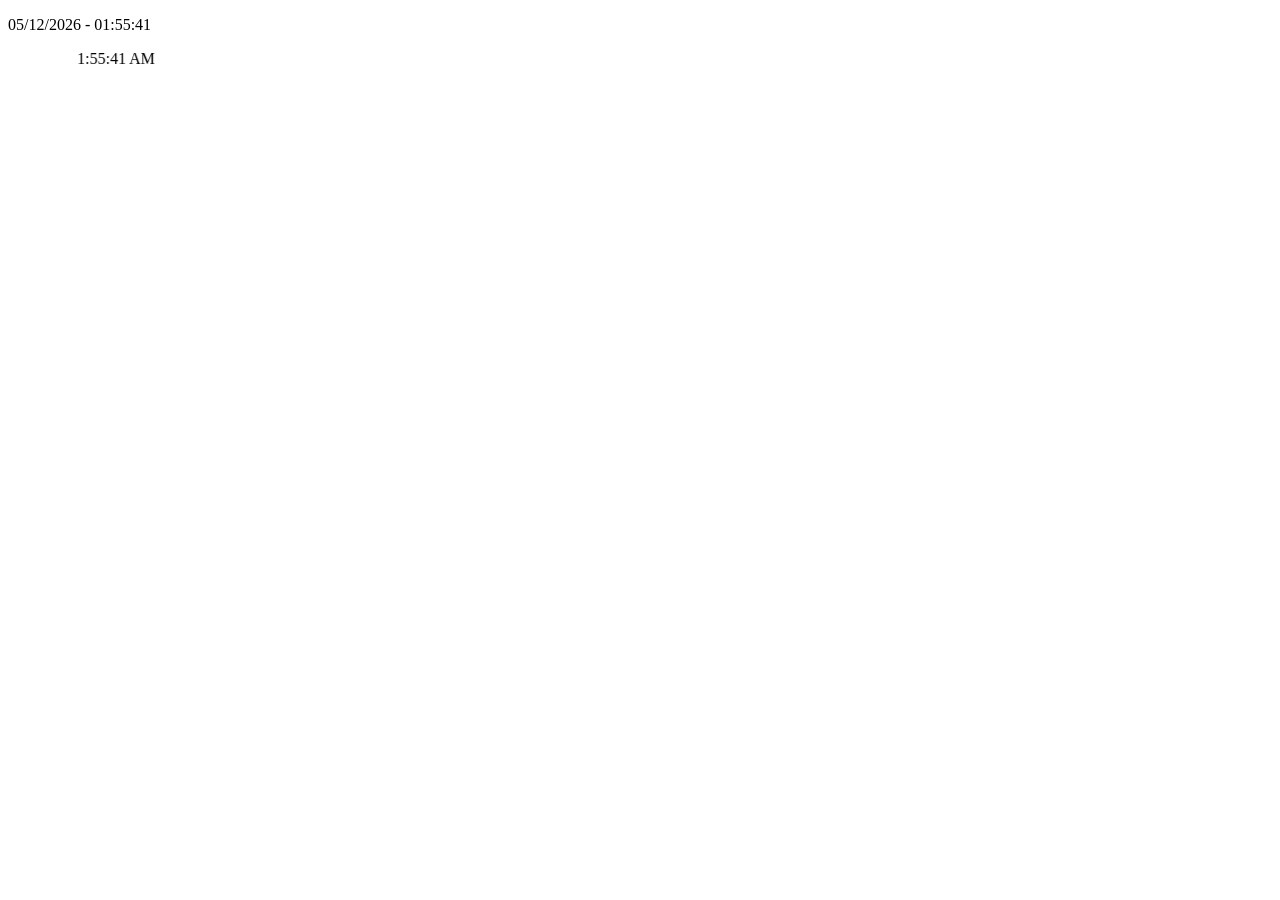
<file: aulas/index.html>
<!DOCTYPE html>
<html lang="en">

<head>
    <meta charset="UTF-8">
    <meta name="viewport" content="width=device-width, initial-scale=1.0">
    <title>Document</title>
</head>

<body>
    <p id="tempo"></p>
    <marquee behavior="" direction="right">hello</marquee>
</body>
<script src="./strings.js"></script>
<script src="./number.js"></script>
<script src="./Math.js"></script>
<script src="./array.js"></script>
<script src="./function.js"></script>
<script src="./operadorTernario.js"></script>
<script src="./Date.js"></script>
<script src="./atribuicaoDesestruturacao.js"></script>
<script src="./loop.js"></script>
<script src="./try_catch_throw.js"></script>

</html>
</file>
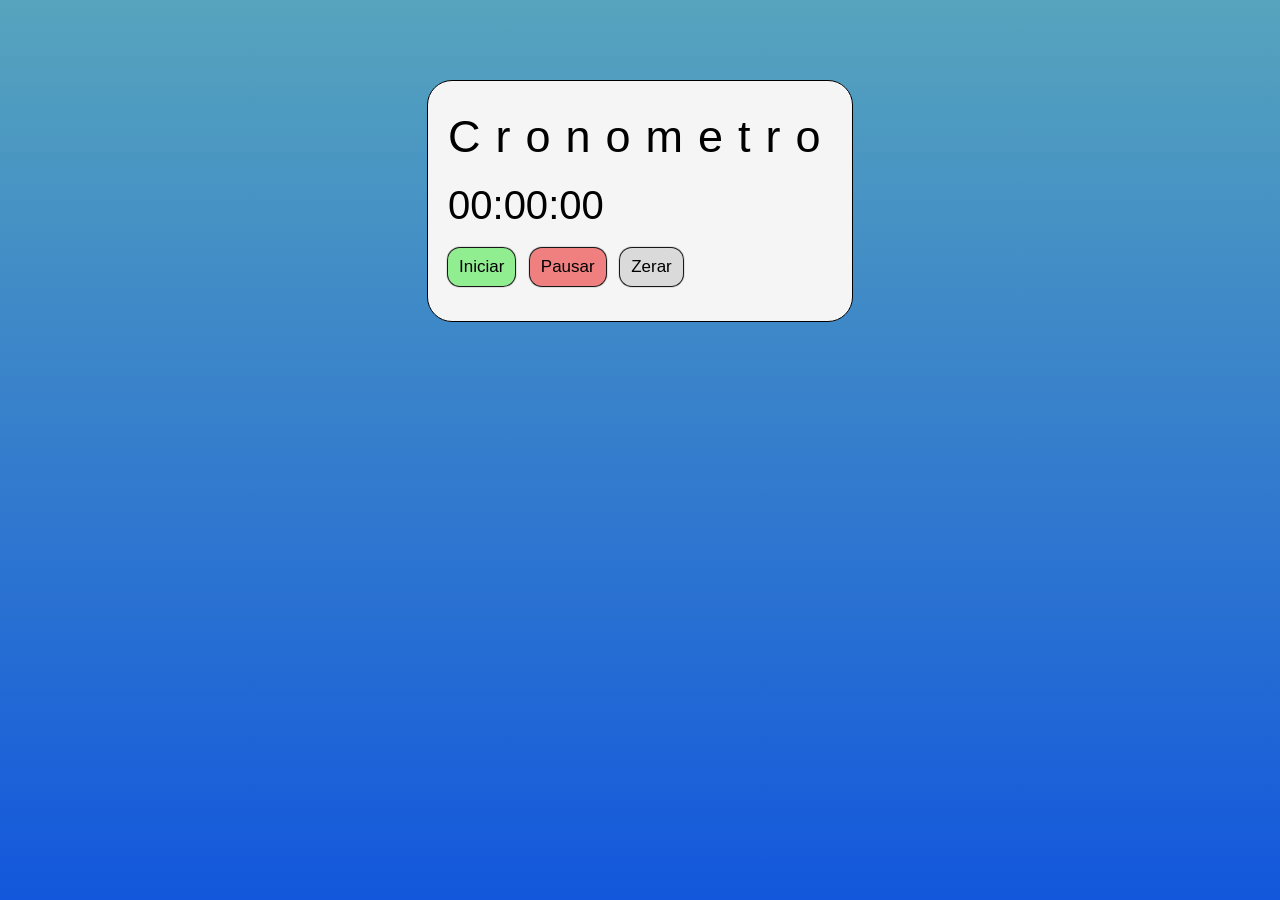
<file: exercicios/cronometro.html>
<!DOCTYPE html>
<html lang="en">

<head>
    <meta charset="UTF-8">
    <meta name="viewport" content="width=device-width, initial-scale=1.0">
    <link rel="stylesheet" href="./cronometro.css">
    <title>cronometro</title>
</head>

<body>
    <main>
        <section>
            <div class="container">
                <div class="cronometro">
                    <h1>Cronometro</h1>
                    <p><span id="hours">00</span>:<span id="minute">00</span>:<span id="second">00</span></p>
                    <button type="button" id="inicar" onclick="cronometro.start()">Iniciar</button>
                    <button type="button" id="pausar" onclick="cronometro.stop()">Pausar</button>
                    <button type="button" id="zera" onclick="cronometro.reset()">Zerar</button>
                </div>
            </div>
        </section>
    </main>

</body>
<script src="./cronometro.js"></script>

</html>
</file>
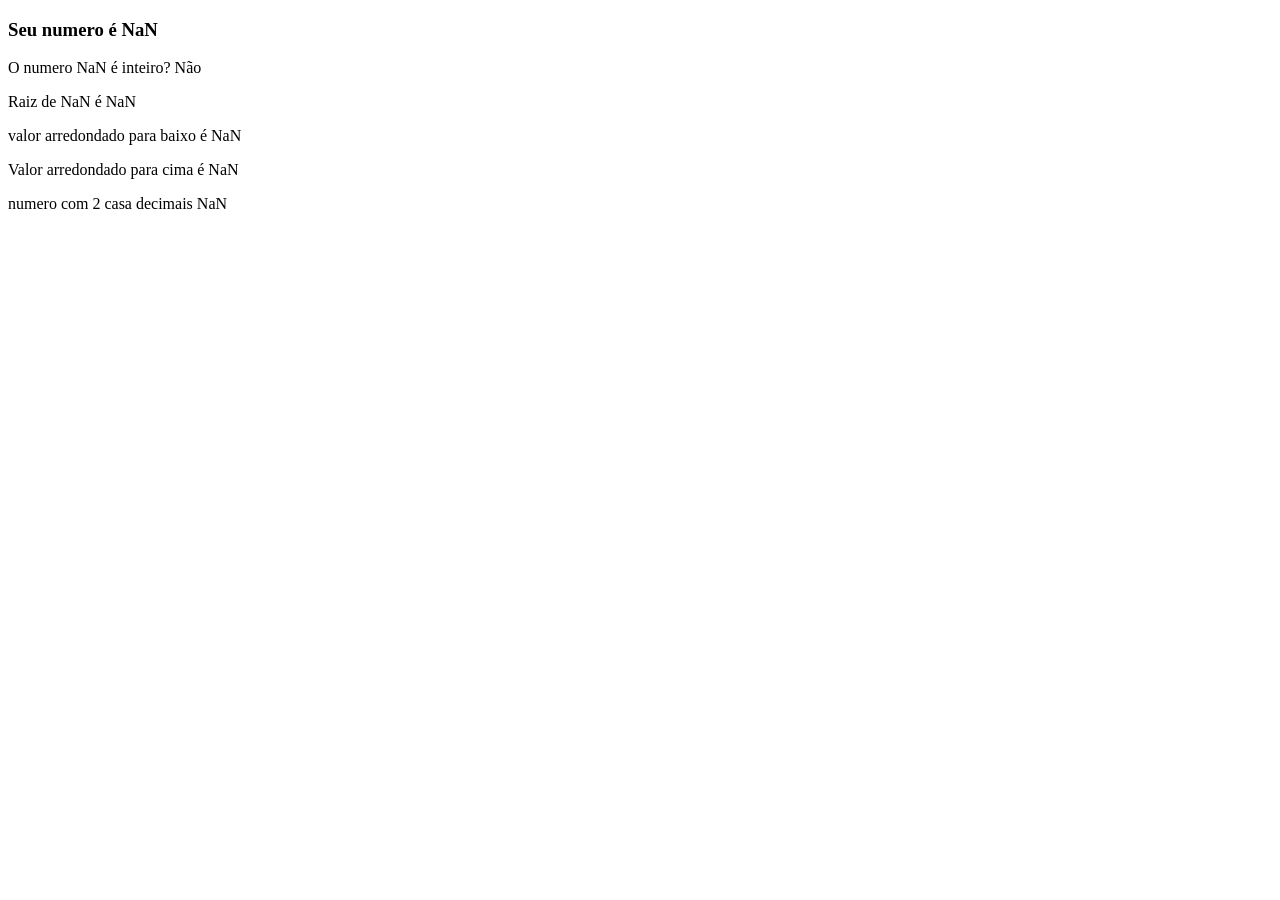
<file: exercicios/exercicio1.html>
<!DOCTYPE html>
<html lang="en">

<head>
    <meta charset="UTF-8">
    <meta name="viewport" content="width=device-width, initial-scale=1.0">
    <title>Document</title>
</head>

<body>
    <h3 id="tituloc">Seu numero é <span id="numberMain"></span></h3>
    <div id="texto"></div>
</body>
<script src="./exercicio1.js"></script>

</html>
</file>
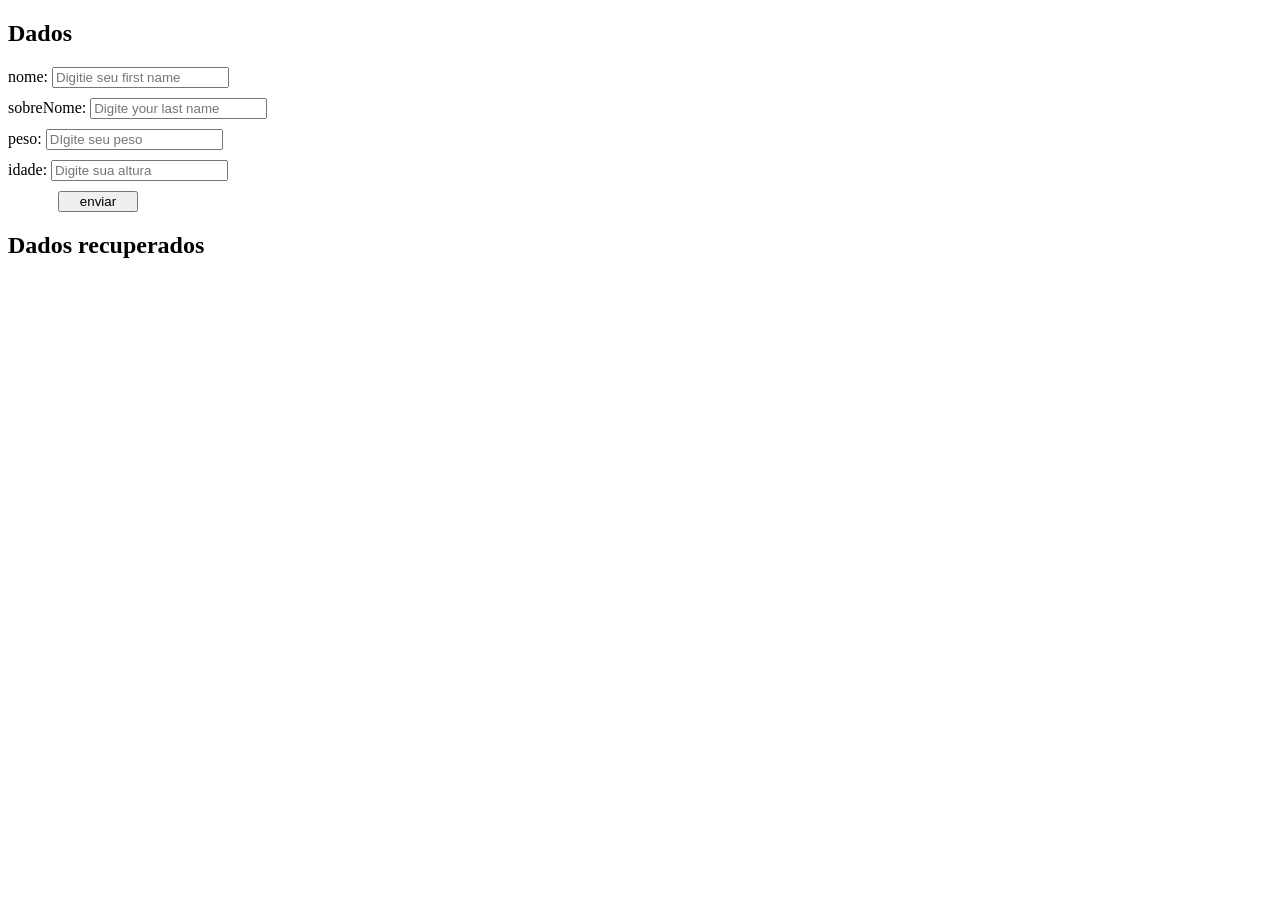
<file: exercicios/exercicio2.html>
<!DOCTYPE html>
<html lang="en">

<head>
    <meta charset="UTF-8">
    <meta name="viewport" content="width=device-width, initial-scale=1.0">
    <title>Document</title>
    <style>
        form {
            display: flex;
            flex-direction: column;
            gap: 10px;

        }

        p {
            margin: 5px
        }

        #enviar {
            width: 80px;
            margin-left: 50px;
        }
    </style>
</head>

<body>
    <div>

        <h2>Dados</h2>
        <form action="">
            <label for="nome">nome: <input type="text" id="nome" placeholder="Digitie seu first name"></label>
            <label for="sobreNome">sobreNome: <input type="text" id="sobreNome"
                    placeholder="Digite your last name"></label>
            <label for="peso">peso: <input type="text" id="peso" placeholder="DIgite seu peso"></label>
            <label for="idade">idade: <input type="text" id="idade" placeholder="Digite sua altura"></label>

            <input type="button" value="enviar" id="enviar" onclick="envioDados.enviar()">
        </form>
    </div>

    <div>
        <h2>Dados recuperados</h2>
    </div>
    <div id="dadosRecuperados">


    </div>
</body>
<script src="./exercicio2.js"></script>

</html>
</file>
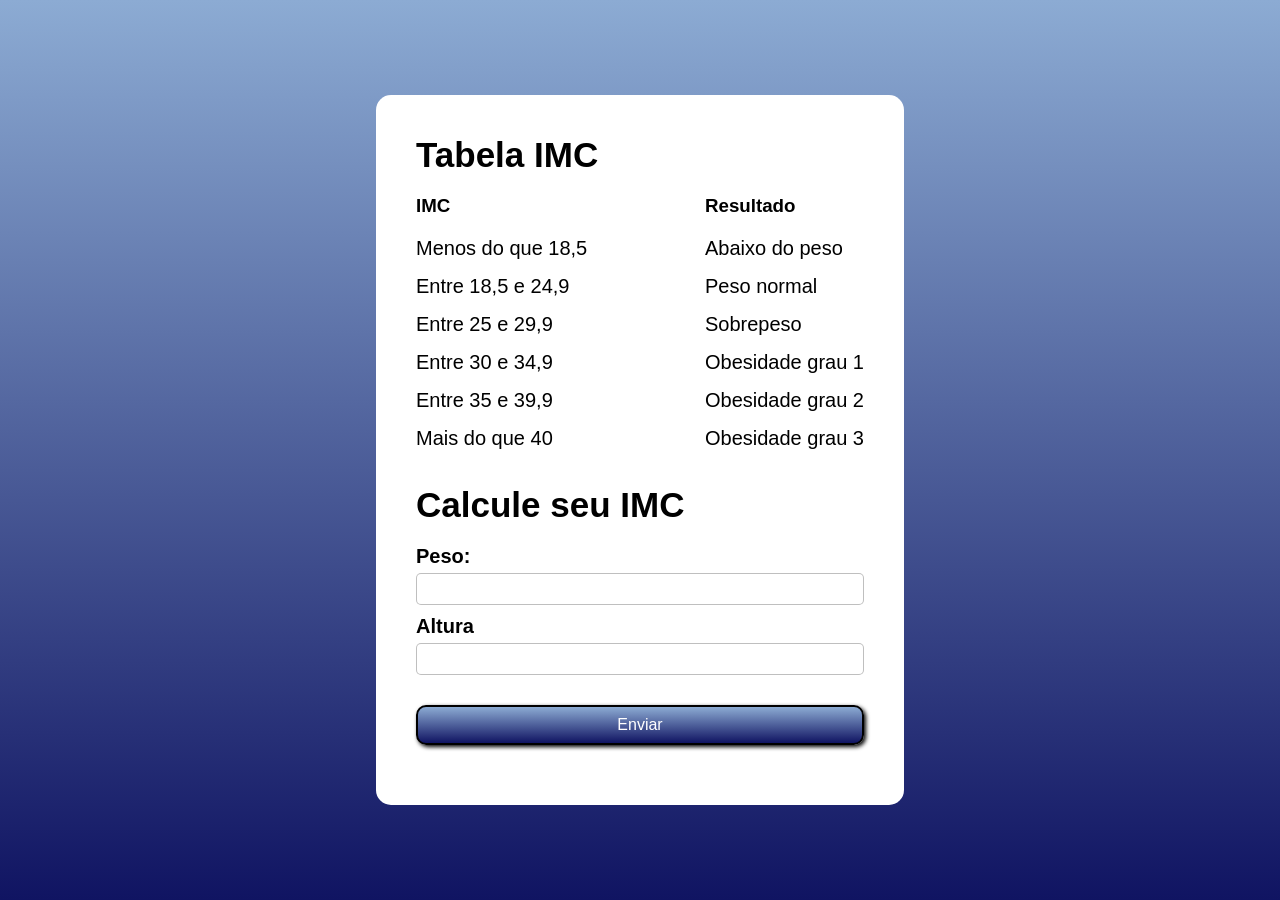
<file: exercicios/exercicio3.html>
<!DOCTYPE html>
<html lang="en">

<head>
    <meta charset="UTF-8">
    <meta name="viewport" content="width=device-width, initial-scale=1.0">
    <link rel="stylesheet" href="exercicio3.css">
    <title>Modelo</title>
</head>

<body>
    <main>
        <section>
            <div class="container">
                <h1>Tabela IMC</h1>
                <div id="tabela">

                    <div>
                        <h3>IMC</h3>
                        <p>Menos do que 18,5</p>
                        <p>Entre 18,5 e 24,9</p>
                        <p>Entre 25 e 29,9</p>
                        <p>Entre 30 e 34,9</p>
                        <p>Entre 35 e 39,9</p>
                        <p>Mais do que 40</p>
                    </div>
                    <div>
                        <h3>Resultado</h3>
                        <p id="abaixo">Abaixo do peso</p>
                        <p id="normal">Peso normal</p>
                        <p id="sobrepeso">Sobrepeso</p>
                        <p id="og1">Obesidade grau 1</p>
                        <p id="og2">Obesidade grau 2</p>
                        <p id="og3">Obesidade grau 3</p>
                    </div>
                </div>


                <h1>Calcule seu IMC</h1>
                <form action="" method="POST">
                    <label for="peso">Peso:</label>
                    <input type="text" id="peso" name="peso">

                    <label for="altura">Altura</label>
                    <input type="text" id="altura" name="altura">

                    <input type="button" onclick="imc.resultado()" value="Enviar" id="btn">
                </form>
                <div id="resultado">

                </div>

            </div>
        </section>
    </main>

</body>
<script src="exercicio3.js"></script>

</html>
</file>
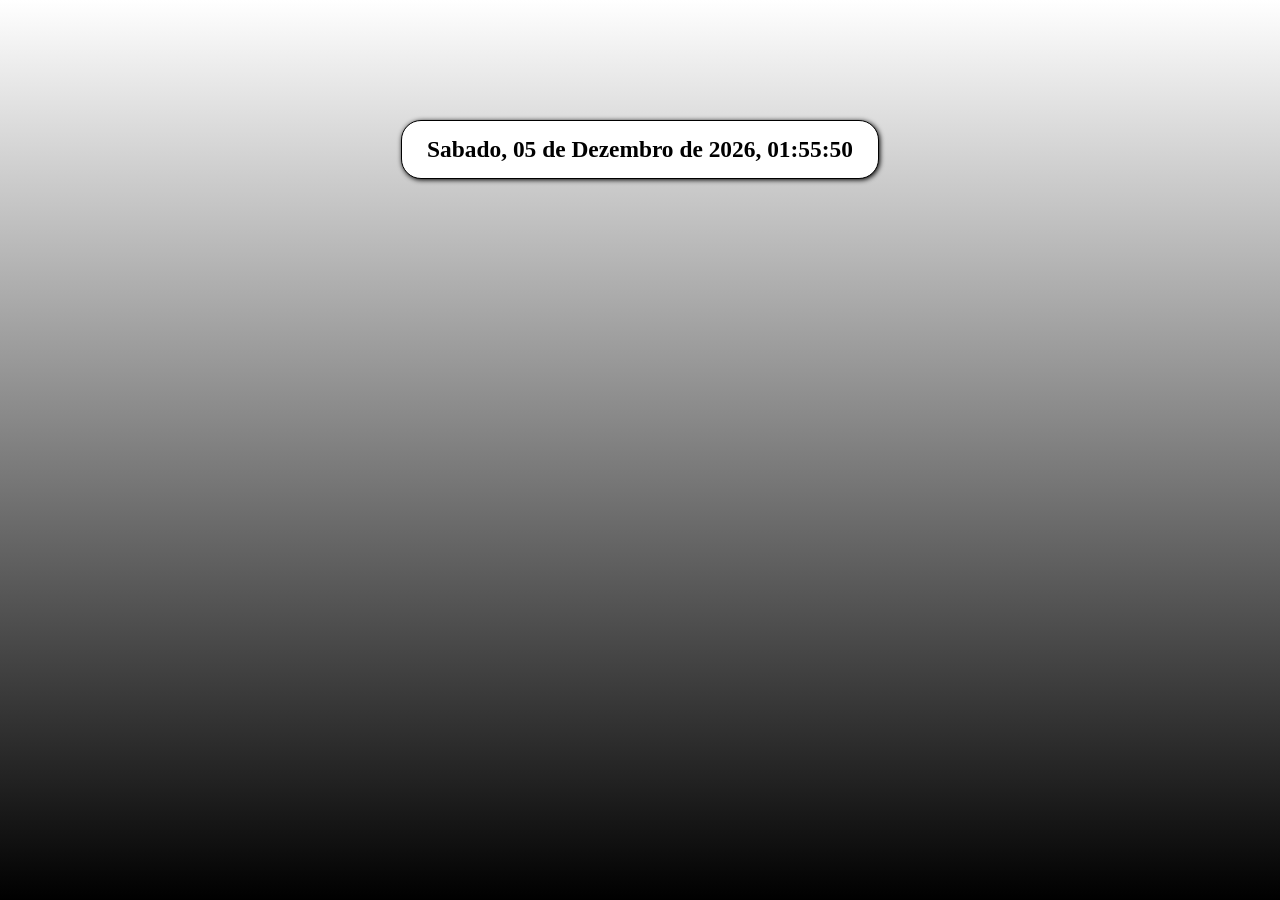
<file: exercicios/exercicio4.html>
<!DOCTYPE html>
<html lang="en">

<head>
    <meta charset="UTF-8">
    <meta name="viewport" content="width=device-width, initial-scale=1.0">
    <title>Document</title>
    <style>
        * {
            padding: 0;
            margin: 0;
        }

        body {
            background: linear-gradient(rgb(255, 255, 255), black);
            width: 100%;
            height: 100dvh;
            display: flex;
            justify-content: center;
        }

        #data {
            margin-top: 120px;
            background-color: white;
            height: 3%;
            padding: 15px 25px;
            border: 1px solid black;
            box-shadow: 1px 1px 5px black;
            font-size: 20px;
            border-radius: 20px;
        }
    </style>
</head>

<body>
    <div id="data">

    </div>

</body>
<script src="./exercicio4.js"></script>

</html>
</file>
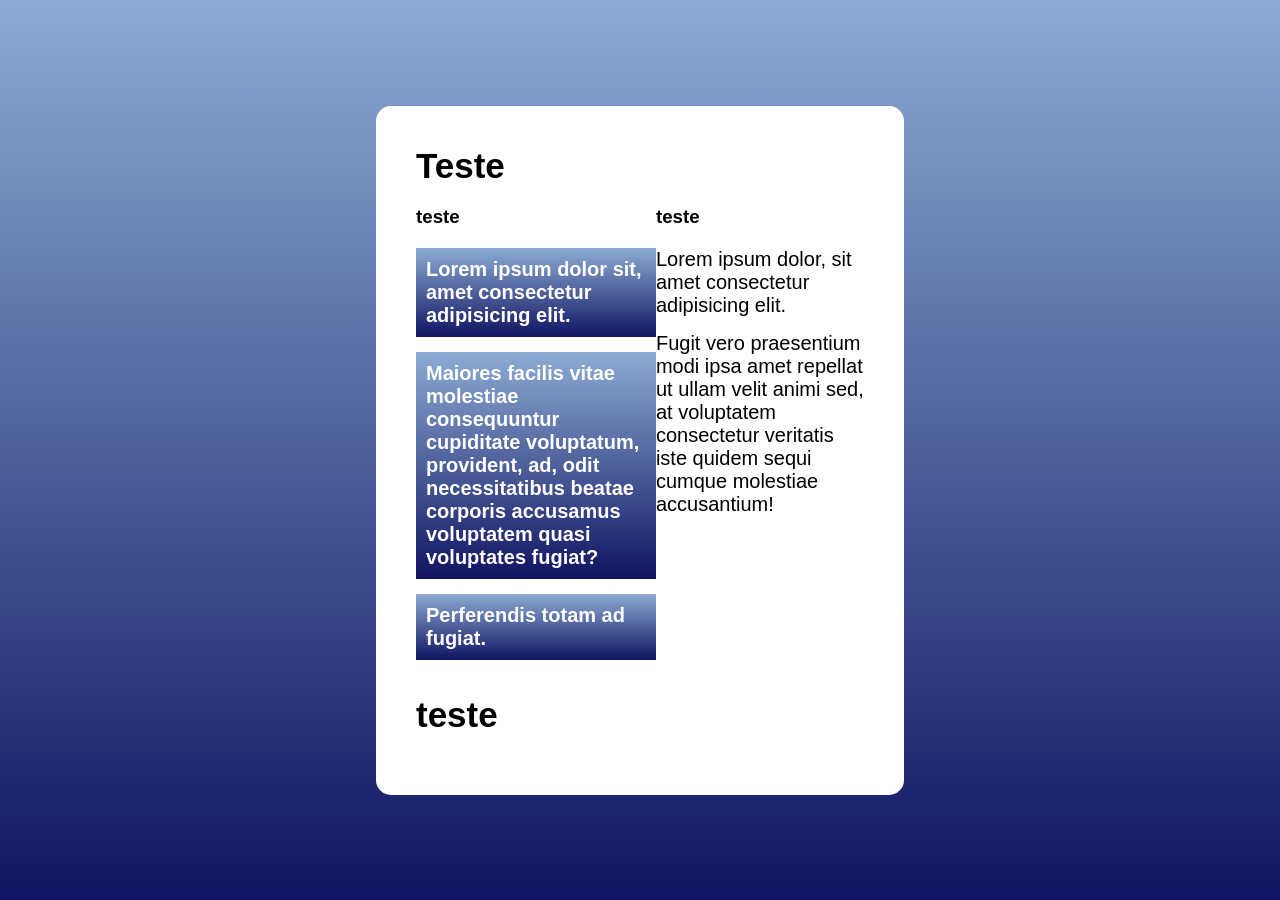
<file: exercicios/exercicio5.html>
<!DOCTYPE html>
<html lang="en">

<head>
    <meta charset="UTF-8">
    <meta name="viewport" content="width=device-width, initial-scale=1.0">
    <link rel="stylesheet" href="exercicio3.css">
    <title>Modelo</title>
</head>

<body>
    <main>
        <section>
            <div class="container">
                <h1>Teste</h1>
                <div id="tabela">

                    <div class="paragrafo">
                        <h3>teste</h3>
                        <p>Lorem ipsum dolor sit, amet consectetur adipisicing elit. </p>
                        <p> Maiores facilis vitae molestiae
                            consequuntur cupiditate voluptatum, provident, ad, odit necessitatibus beatae corporis
                            accusamus voluptatem quasi voluptates fugiat? </p>
                        <p> Perferendis totam ad fugiat.</p>

                    </div>
                    <div class="paragrafo2">
                        <h3>teste</h3>
                        <p>Lorem ipsum dolor, sit amet consectetur adipisicing elit. </p>
                        <p> Fugit vero praesentium modi ipsa
                            amet repellat ut ullam velit animi sed, at voluptatem consectetur veritatis iste quidem
                            sequi cumque molestiae accusantium!</p>
                    </div>
                </div>


                <h1>teste</h1>

                <div id="resultado">

                </div>

            </div>
        </section>
    </main>

</body>
<script src="exercicio5.js"></script>

</html>
</file>
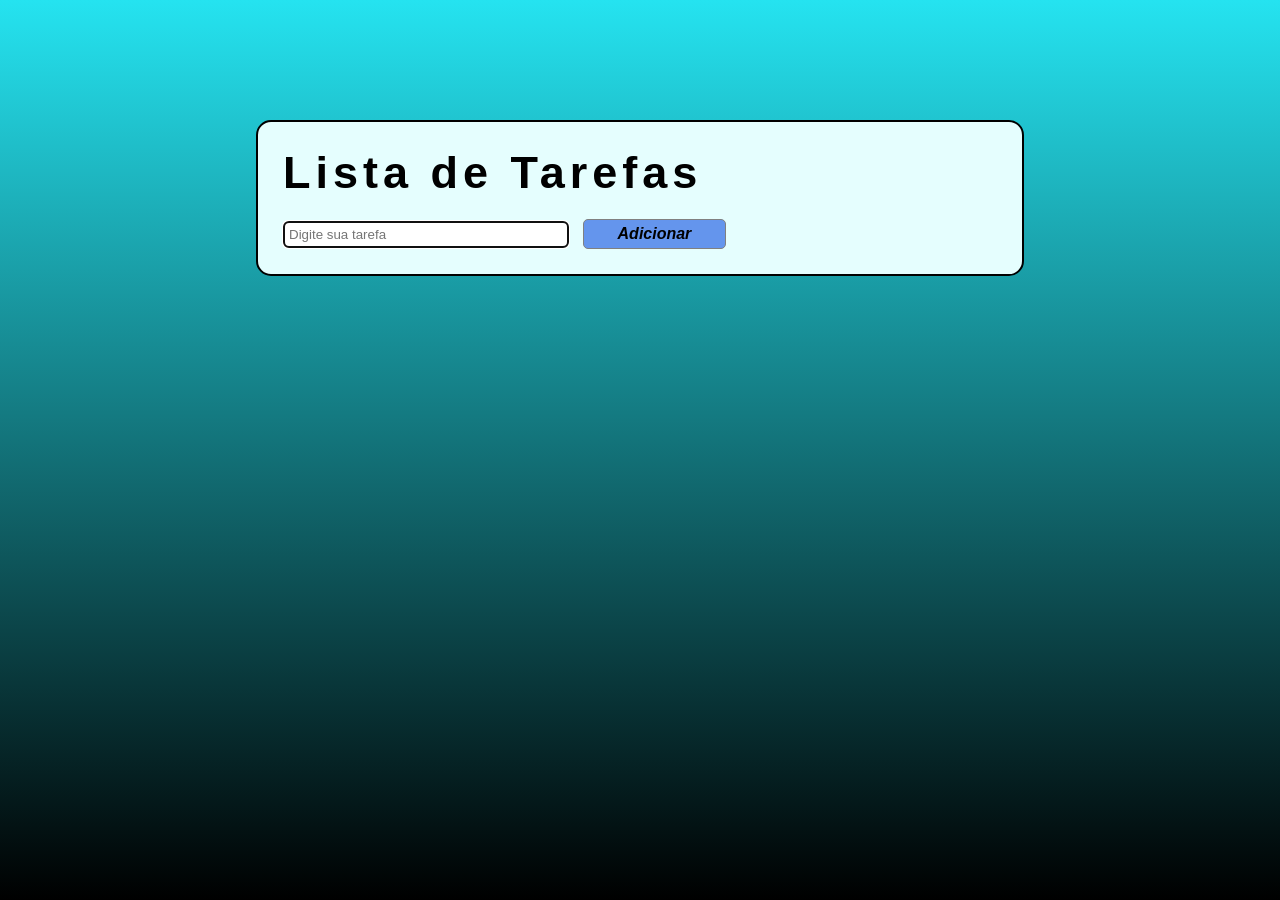
<file: exercicios/listaTarefas.html>
<!DOCTYPE html>
<html lang="en">

<head>
    <meta charset="UTF-8">
    <meta name="viewport" content="width=device-width, initial-scale=1.0">
    <link rel="stylesheet" href="./listaTarefas.css">
    <title>Lista Tarefa</title>
</head>

<body>
    <main>
        <section>

            <div class="container">
                <div class="listaTarefa">
                    <h1>Lista de Tarefas</h1>
                    <form action="">
                        <input type="text" autofocus id="campAdd" placeholder="Digite sua tarefa">
                        <input type="button" onclick="listaTarefa.toAdd()" value="Adicionar" id="toAdd">
                        <div id="tarefa">
                        </div>
                    </form>
                </div>
            </div>
        </section>
    </main>
</body>
<script src="./listaTarefas.js"></script>

</html>
</file>
<file: exercicios/cronometro.css>
* {
    padding: 0;
    margin: 0;
    font-family: Arial, Helvetica, sans-serif;
}

body {
    background: linear-gradient(rgb(86,164,189),rgb(19,87,220))no-repeat;
    height: 100dvb;
}

.container {
    display: flex;
    justify-content: center;
    align-items: center;
}

.cronometro {
    margin-top: 80px;
    border: 1px solid black;
    width: 30%;
    height: 200px;
    background: whitesmoke;
    border-radius: 25px;
    padding: 20px;
}

h1 {
    font-size: 45px;
    font-weight: 400;
    letter-spacing: 15px;
    margin-bottom: 20px;
    margin-top: 10px;
}

p {
    font-size: 40px;
    margin-bottom: 20px;
}


button {
    padding: 8px 10px;
    border-radius: 12px;
    margin-right: 10px;
    font-size: 17px;
    border: 1px solid transparent;
    box-shadow: 0px 0px 1px 1px black;
    transition: all 0.2s;
}

button:hover {
    border: 1px solid black;
    box-shadow: 0px 0px 4px 1px black;
}

#inicar {
    background: lightgreen;
}
#pausar {
    background: lightcoral;

}
#zera{
    background: rgb(218, 218, 219);
}
</file>
<file: exercicios/exercicio3.css>
* {
    padding: 0;
    margin: 0;
    font-family: Arial, Helvetica, sans-serif;
}
    body{
    background: linear-gradient(rgb(140, 171, 211),rgb(16, 20, 98)) no-repeat;
    height: 100dvb;
    width: 100%;
}

section {
    display: flex;
    justify-content: center;
    align-items: center;
    height: 100dvb;
}

.container {
    display: flex;
    flex-direction: column;
    background-color: white;
    width: 35%;
    padding:  40px;
    border-radius: 15px;
}
h1 {
    font-size:35px;
    margin-bottom: 20px;
}
p {
    margin-top: 5px;
    font-size: 20px;
    margin-bottom: 15px;
}

h3 {
    margin-bottom: 20px;
}

label {
    font-size: 20px;
    font-weight: bold;
    margin-bottom: 5px;
}
input{
    margin-bottom: 10px;
    height: 30px;
    border-radius: 5px;
    border: 1px solid rgba(128, 128, 128, 0.507);
    font-size: 16px;
}
form {
    display: flex;
    flex-direction: column;
}

#btn {
    width: 100%;
    border-radius: 10px;
    border: 2px solid black;
    margin: 20px auto;
    height: 40px;
    text-align: center;
    background: linear-gradient(rgb(140, 171, 211),rgb(16, 20, 98)) no-repeat;
    color: white;
    box-shadow: 2px 2px 4px black;
    transition: all 0.2s;
}
#btn:hover {
    transform: scale(1.03);
}

#tabela{
    display: flex;
    justify-content: space-between;
    margin-bottom: 20px;
}
</file>
<file: exercicios/listaTarefas.css>
*{
    margin: 0;padding: 0;box-sizing: border-box;font-family: 'Gill Sans', 'Gill Sans MT', Calibri, 'Trebuchet MS', sans-serif;
}

body {
    height: 100dvb;
    width: 100%;
    background: linear-gradient(rgb(37, 227, 240),rgb(0, 0, 0));
}

.container {
    display: flex;
    justify-content: center;    
}

.listaTarefa {
    margin-top: 120px;
    background-color: rgb(229, 254, 254);
    padding: 25px;
    width: 60%;
    border-radius: 15px;
    border: 2px solid black;
}

h1 {
    margin-bottom: 20px;
    font-size: 45px;
    letter-spacing: 5px;
}

#campAdd{
    padding: 5px;
    width: 40%;
    border-radius: 5px;
    border: 1px solid gray;
}

#toAdd {
    padding: 5px ;
    width: 20%;
    margin-left: 10px;
    border-radius: 5px;
    border: 1px solid gray;
    font-size: 16px;
    font-weight: 600;
    font-style: italic;
    background-color: cornflowerblue;
    cursor: pointer;
    transition: all 0.2s;
}

#toAdd:hover {
    border: 1px solid black;
    transform: rotate(3deg);
}

ol {
    margin-top: 20px;
    margin-left: 10px;
    position: relative;
}

li{
    position: relative;
    padding: 5px;
    width: 40%;
    font-size: 18px;
}

#excluir {
    position: absolute;
    right: 10%;
    width: 20px;
    height: 20px;
    background-color: lightcoral;
    cursor: pointer;
    border-radius: 10px;
    transition: all 0.2s;
}
#excluir:hover {
    transform: scale(1.06);
}
</file>
